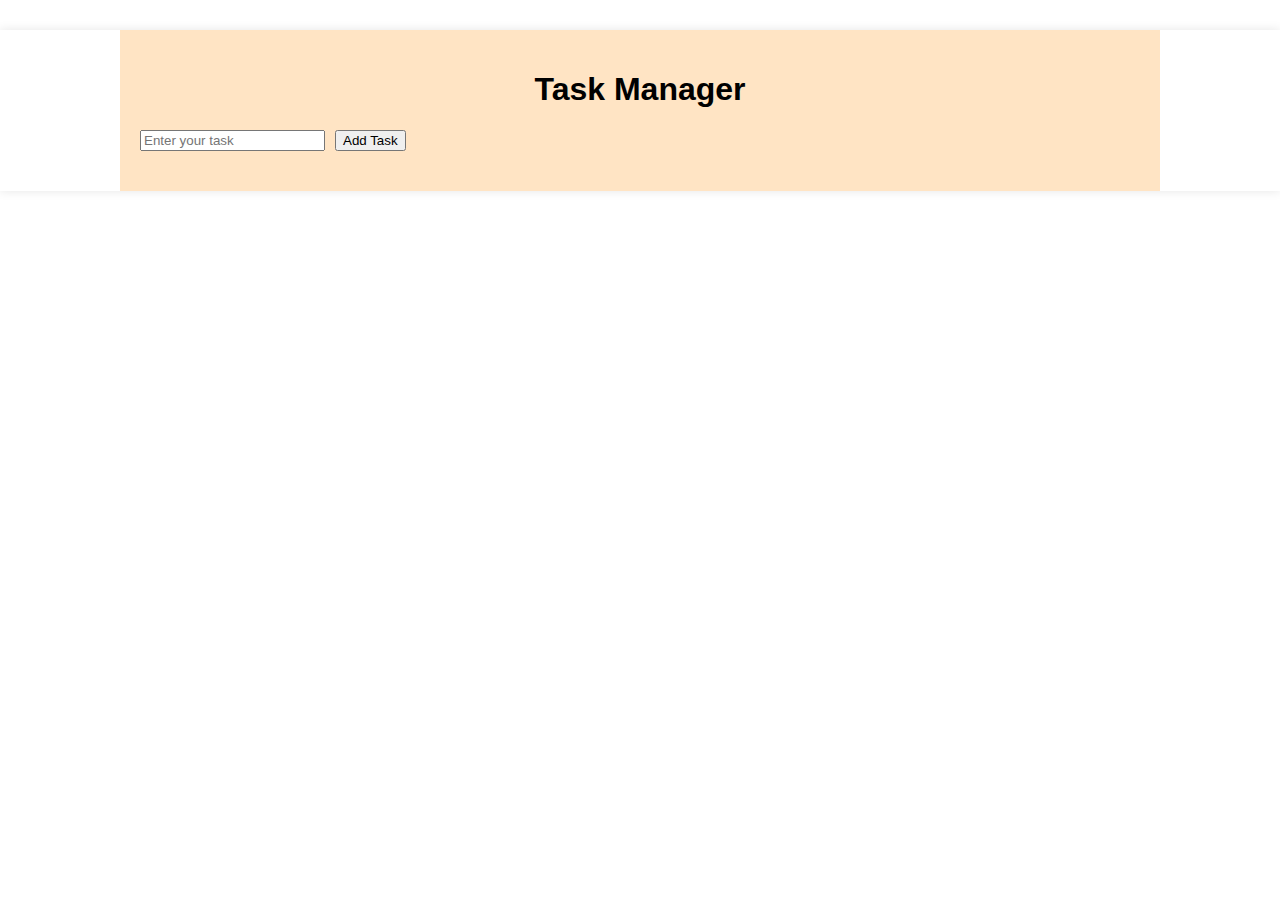
<file: index.html>
<!DOCTYPE html>
<html lang="en">
<head>
    <meta charset="UTF-8">
    <meta name="viewport" content="width=device-width, initial-scale=1.0">
    <link rel="stylesheet" href="s2.css">
    <title>Task Manager</title>
</head>
<body>
    <div class="container">
        <header>
            <h1>Task Manager</h1>
        </header>
        <section class="task-form">
            <input type="text" id="taskInput" placeholder="Enter your task">
            <button onclick="addTask()">Add Task</button>
        </section>
        <section class="task-list" id="taskList">
            <!-- Task list will appear here -->
        </section>
    </div>
    <script src="s2.js"></script>
</body>
</html>
</file>
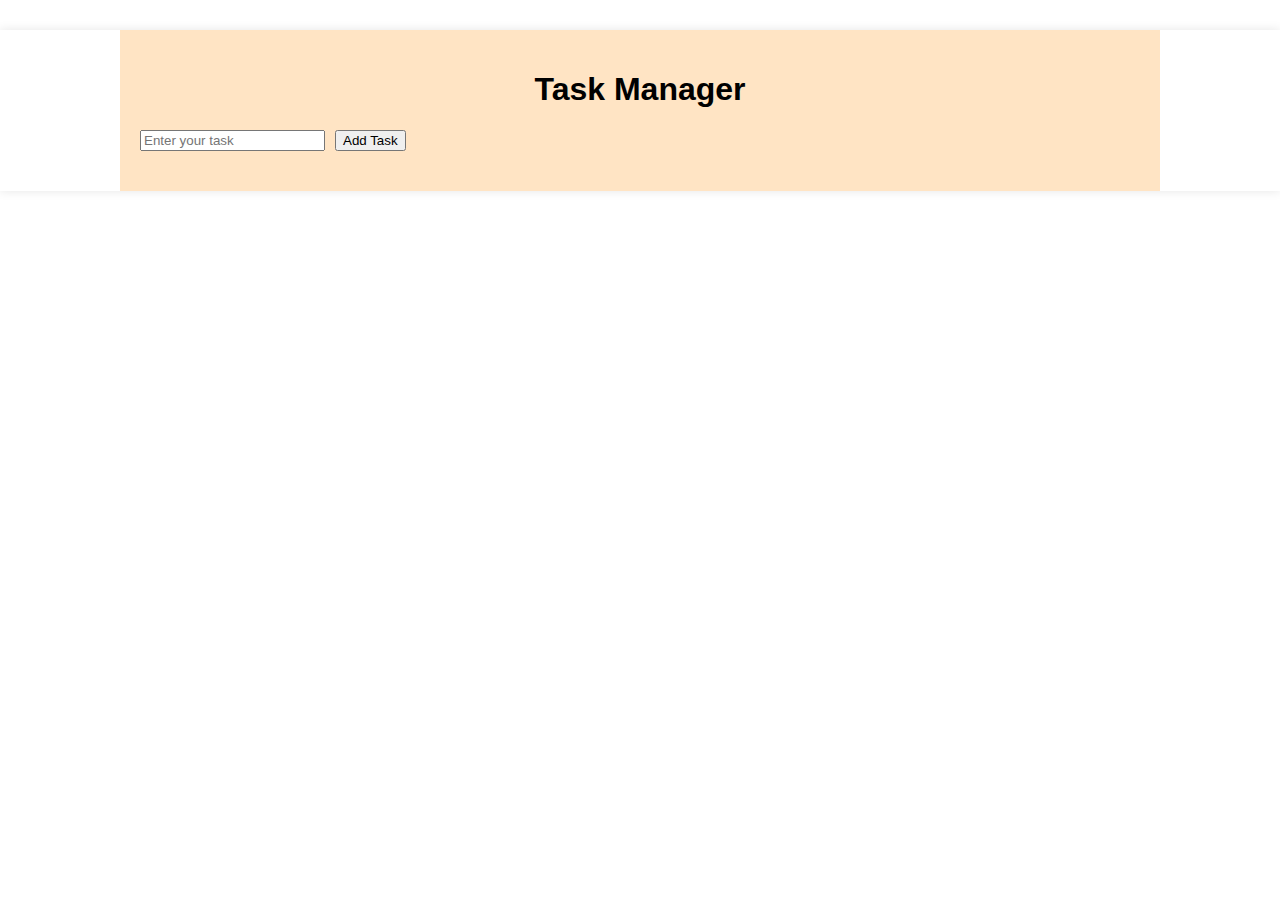
<file: s2.html>
<!DOCTYPE html>
<html lang="en">
<head>
    <meta charset="UTF-8">
    <meta name="viewport" content="width=device-width, initial-scale=1.0">
    <link rel="stylesheet" href="s2.css">
    <title>Task Manager</title>
</head>
<body>
    <div class="container">
        <header>
            <h1>Task Manager</h1>
        </header>
        <section class="task-form">
            <input type="text" id="taskInput" placeholder="Enter your task">
            <button onclick="addTask()">Add Task</button>
        </section>
        <section class="task-list" id="taskList">
            <!-- Task list will appear here -->
        </section>
    </div>
    <script src="s2.js"></script>
</body>
</html>
</file>
<file: s2.css>
body {
    font-family: 'Arial', sans-serif;
    margin: 0;
    padding: 0;
    background-color: #fff;
    box-shadow: 0 0 10px rgba(0, 0, 0, 0.1);
}

.container {
    max-width: 1000px;
    margin: 30px auto;
    padding: 20px;
    background-color: bisque;
}

header {
    text-align: center;
    margin-bottom: 20px;
}

.task-form {
    display: flex;
    gap: 10px;
    margin-bottom: 20px;
}

.task-list {
    list-style: none;
    padding: 0;
}

.task-item {
    background-color: #f4f4f4;
    padding: 10px;
    margin-bottom: 5px;
    border-radius: 5px;
}
</file>
